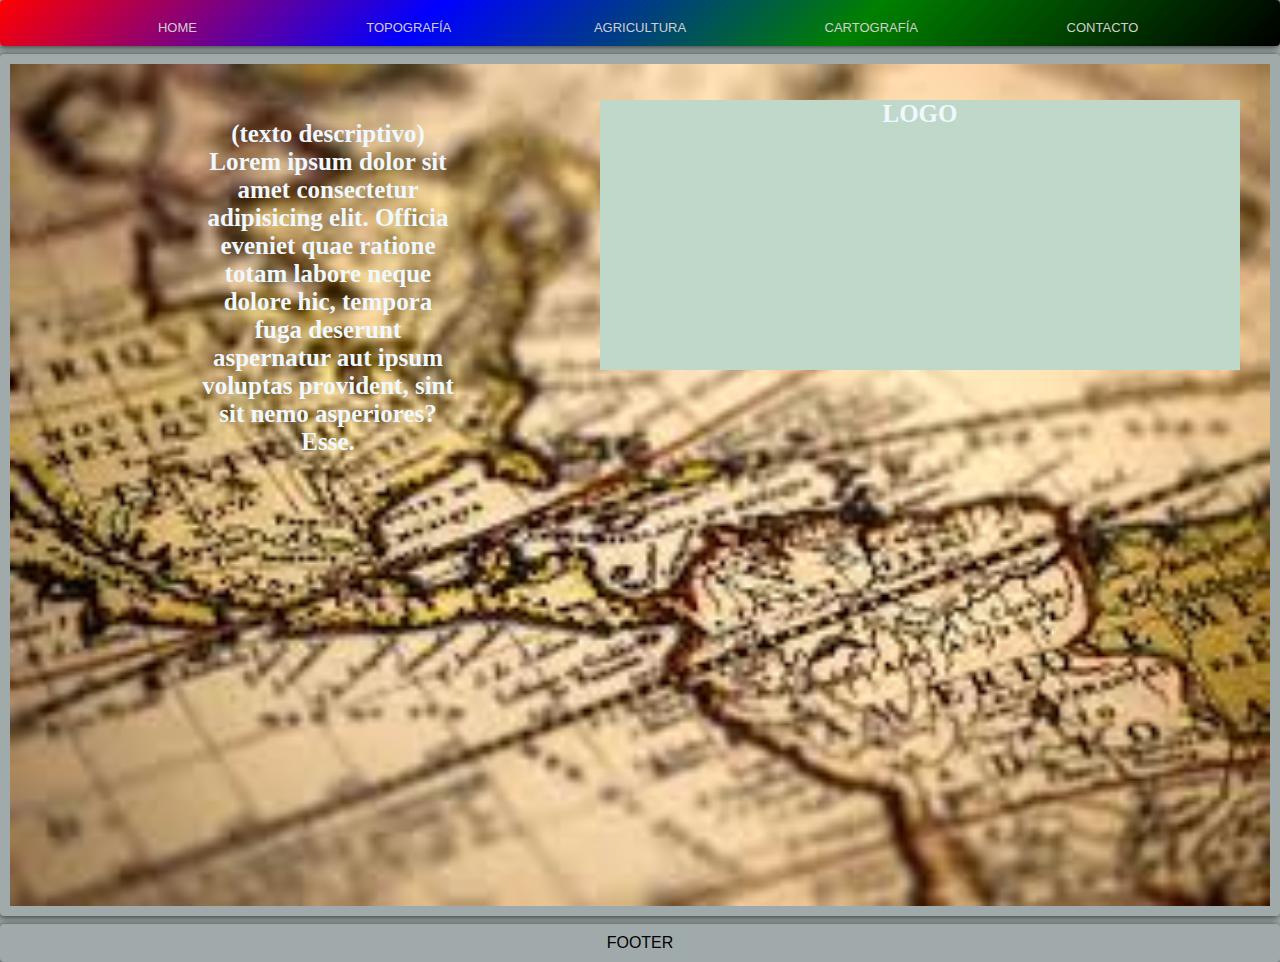
<file: index.htm>
<!DOCTYPE html>
<html lang="en">
<head>
    <meta charset="UTF-8">
    <meta http-equiv="X-UA-Compatible" content="IE=edge">
    <meta name="viewport" content="width=device-width, initial-scale=1.0">
    <link rel="stylesheet" href="estilo.css">
    <link rel="stylesheet" media="(max-width: 700px)" href="estilo.css" />
    <title>Document</title>
</head>
<body class="conteiner">

   <header class="header">
    <nav class="nav">        
        <li>
            <a href="index.html">HOME</a>
            <a href="html/topografia.html">TOPOGRAFÍA</a>
            <a href="html/agricultura.html">AGRICULTURA</a>
            <a href="html/cartografia.html">CARTOGRAFÍA</a>
            <a href="html/contactos.html">CONTACTO</a>
        </li>
    </nav>
   </header>
    <main class="main">
        <img id="img1" src="img/img_mapa.jpg" alt="">
        <div id="descripcion">
            <h1 id="texto">
                (texto descriptivo)
            Lorem ipsum dolor sit amet consectetur adipisicing elit.
            Officia eveniet quae ratione totam labore neque dolore hic,
            tempora fuga deserunt aspernatur aut ipsum voluptas provident, 
            sint sit nemo asperiores? Esse.
        </h1>
        </div>

        </div>
        <div id="logo">
            <!--<img src="img/logo.jpg" alt="">-->
          <h1 id="texto">LOGO</h1>
        </div>
    </main>
    <footer class="footer">FOOTER</footer>
 </div>  
</body>
</html>
</file>
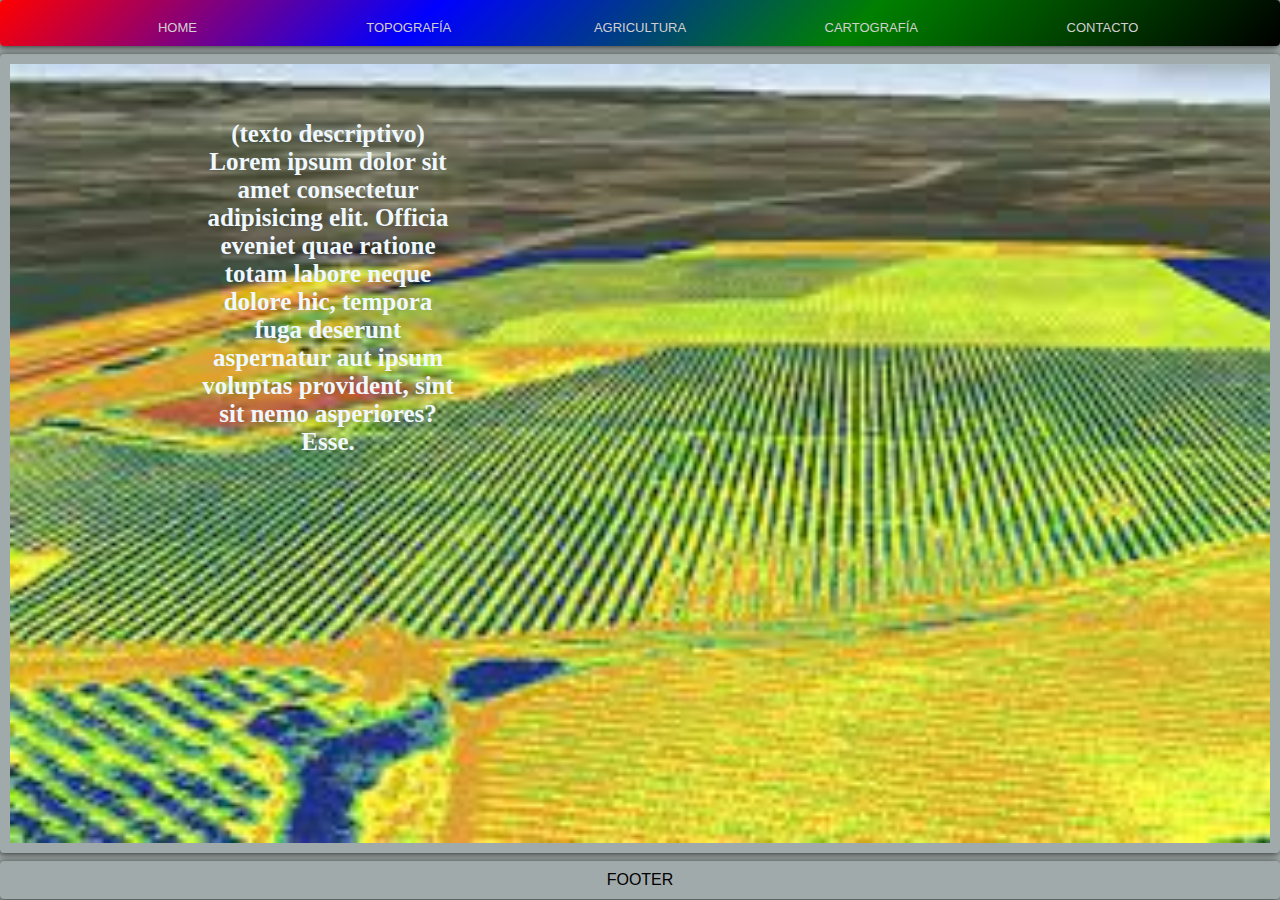
<file: html/agricultura.html>
<!DOCTYPE html>
<html lang="en">
<head>
    <meta charset="UTF-8">
    <meta http-equiv="X-UA-Compatible" content="IE=edge">
    <meta name="viewport" content="width=device-width, initial-scale=1.0">
    <link rel="stylesheet" href="../estilo.css">
    <title>Document</title>
</head>
<body class="conteiner">

    <header class="header">
     <nav class="nav">        
         <li>
             <a href="../index.htm">HOME</a>
             <a href="topografia.html">TOPOGRAFÍA</a>
             <a href="agricultura.html">AGRICULTURA</a>
             <a href="cartografia.html">CARTOGRAFÍA</a>
             <a href="contactos.html">CONTACTO</a>
         </li>
     </nav>
    </header>
     <main class="main">
         <img id="img1" src="../img/img_agri_precision.jpg" alt="">
         <div id="descripcion">
             <h1 id="texto">
                 (texto descriptivo)
             Lorem ipsum dolor sit amet consectetur adipisicing elit.
             Officia eveniet quae ratione totam labore neque dolore hic,
             tempora fuga deserunt aspernatur aut ipsum voluptas provident, 
             sint sit nemo asperiores? Esse.
         </h1>
         </div>
     </main>
     <footer class="footer">FOOTER</footer>
  </div>  
 </body>
</html>
</file>
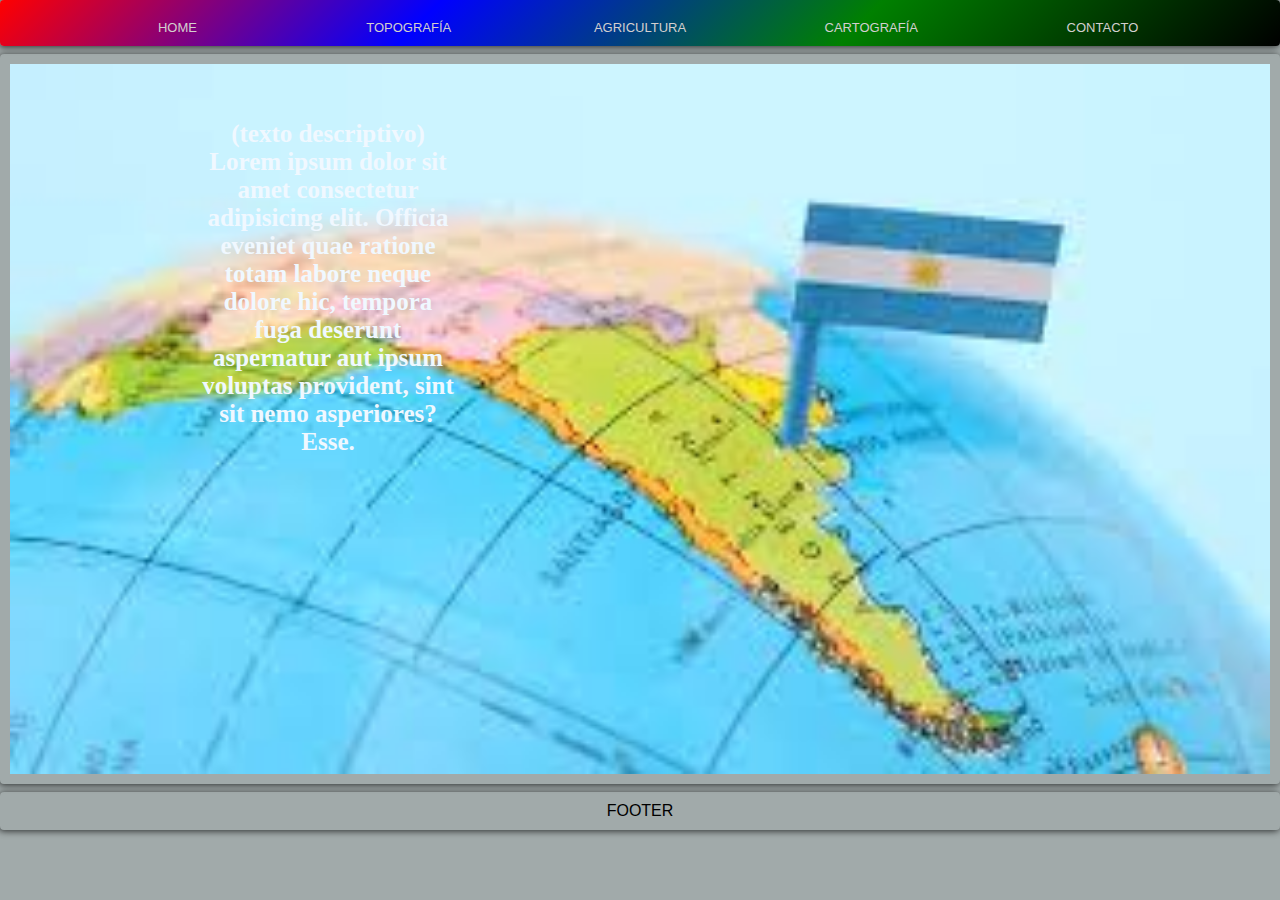
<file: html/cartografia.html>
<!DOCTYPE html>
<html lang="en">
<head>
    <meta charset="UTF-8">
    <meta http-equiv="X-UA-Compatible" content="IE=edge">
    <meta name="viewport" content="width=device-width, initial-scale=1.0">
    <link rel="stylesheet" href="../estilo.css">
    <title>Document</title>
</head>
<body class="conteiner">

    <header class="header">
     <nav class="nav">        
         <li>
             <a href="../index.htm">HOME</a>
             <a href="topografia.html">TOPOGRAFÍA</a>
             <a href="agricultura.html">AGRICULTURA</a>
             <a href="cartografia.html">CARTOGRAFÍA</a>
             <a href="contactos.html">CONTACTO</a>
         </li>
     </nav>
    </header>
     <main class="main">
         <img id="img1" src="../img/catografia.jpg" alt="">
         <div id="descripcion">
             <h1 id="texto">
                 (texto descriptivo)
             Lorem ipsum dolor sit amet consectetur adipisicing elit.
             Officia eveniet quae ratione totam labore neque dolore hic,
             tempora fuga deserunt aspernatur aut ipsum voluptas provident, 
             sint sit nemo asperiores? Esse.
         </h1>
         </div>
     </main>
     <footer class="footer">FOOTER</footer>
  </div>  
 </body>
</html>
</file>
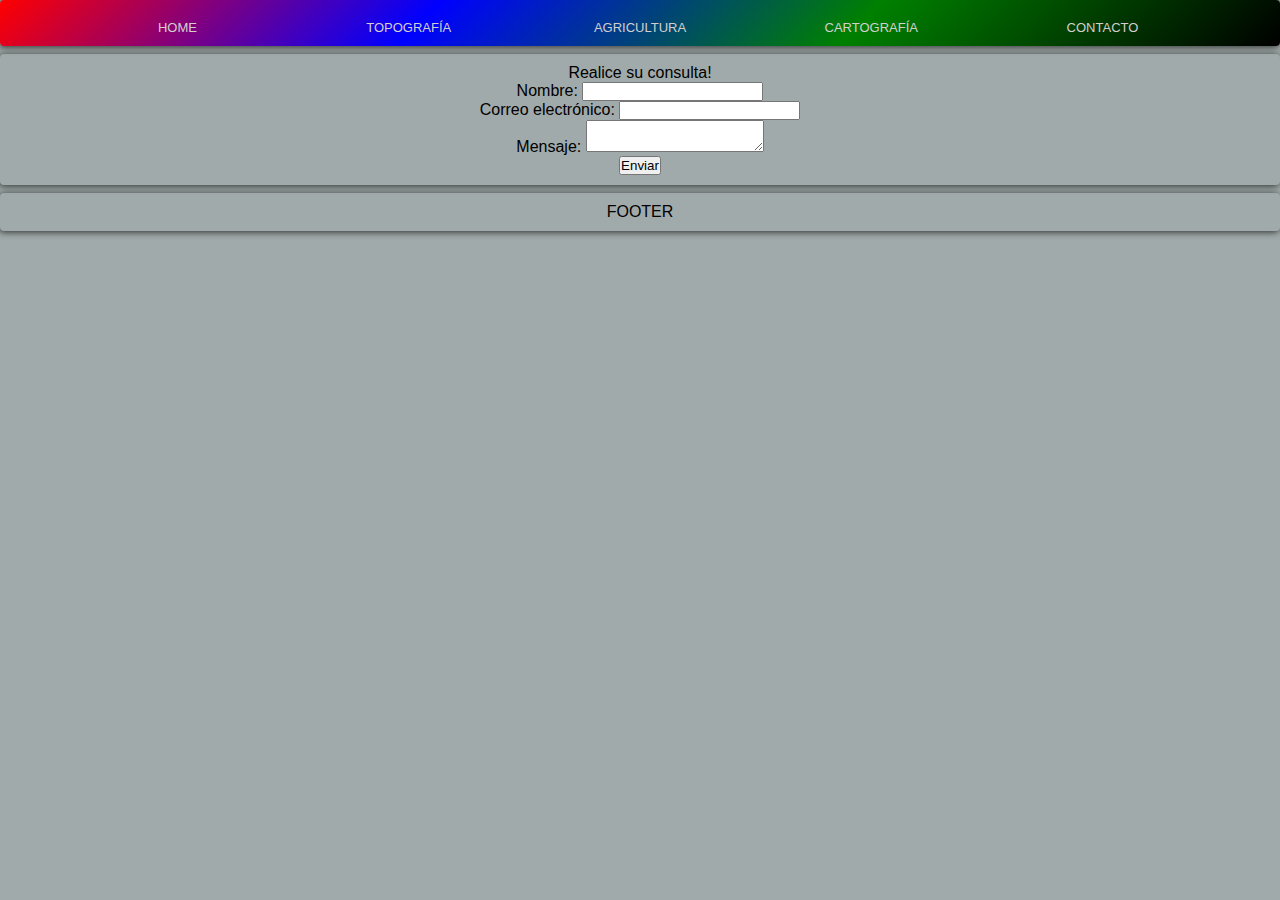
<file: html/contactos.html>
<!DOCTYPE html>
<html lang="en">
<head>
    <meta charset="UTF-8">
    <meta http-equiv="X-UA-Compatible" content="IE=edge">
    <meta name="viewport" content="width=device-width, initial-scale=1.0">
    <link rel="stylesheet" href="../estilo.css">
    <title>Document</title>
</head>
<body class="conteiner">

  <header class="header">
   <nav class="nav">        
       <li>
           <a href="../index.html">HOME</a>
           <a href="topografia.html">TOPOGRAFÍA</a>
           <a href="agricultura.html">AGRICULTURA</a>
           <a href="cartografia.html">CARTOGRAFÍA</a>
           <a href="contactos.html">CONTACTO</a>
       </li>
   </nav>
  </header>
  <main>
    <p>Realice su consulta!</p>
    <form action="" method="">
        <ul>
         <li>
           <label for="name">Nombre:</label>
           <input type="text" id="name" name="user_name">
         </li>
         <li>
           <label for="mail">Correo electrónico:</label>
           <input type="email" id="mail" name="user_mail">
         </li>
         <li>
           <label for="msg">Mensaje:</label>
           <textarea id="msg" name="user_message"></textarea>
         </li>
         <li class="button">
            <button type="submit">Enviar</button>
          </li>
        </ul>
       </form>

</main>
   <footer class="footer">FOOTER</footer>
</div>  
</body>
</html>
</file>
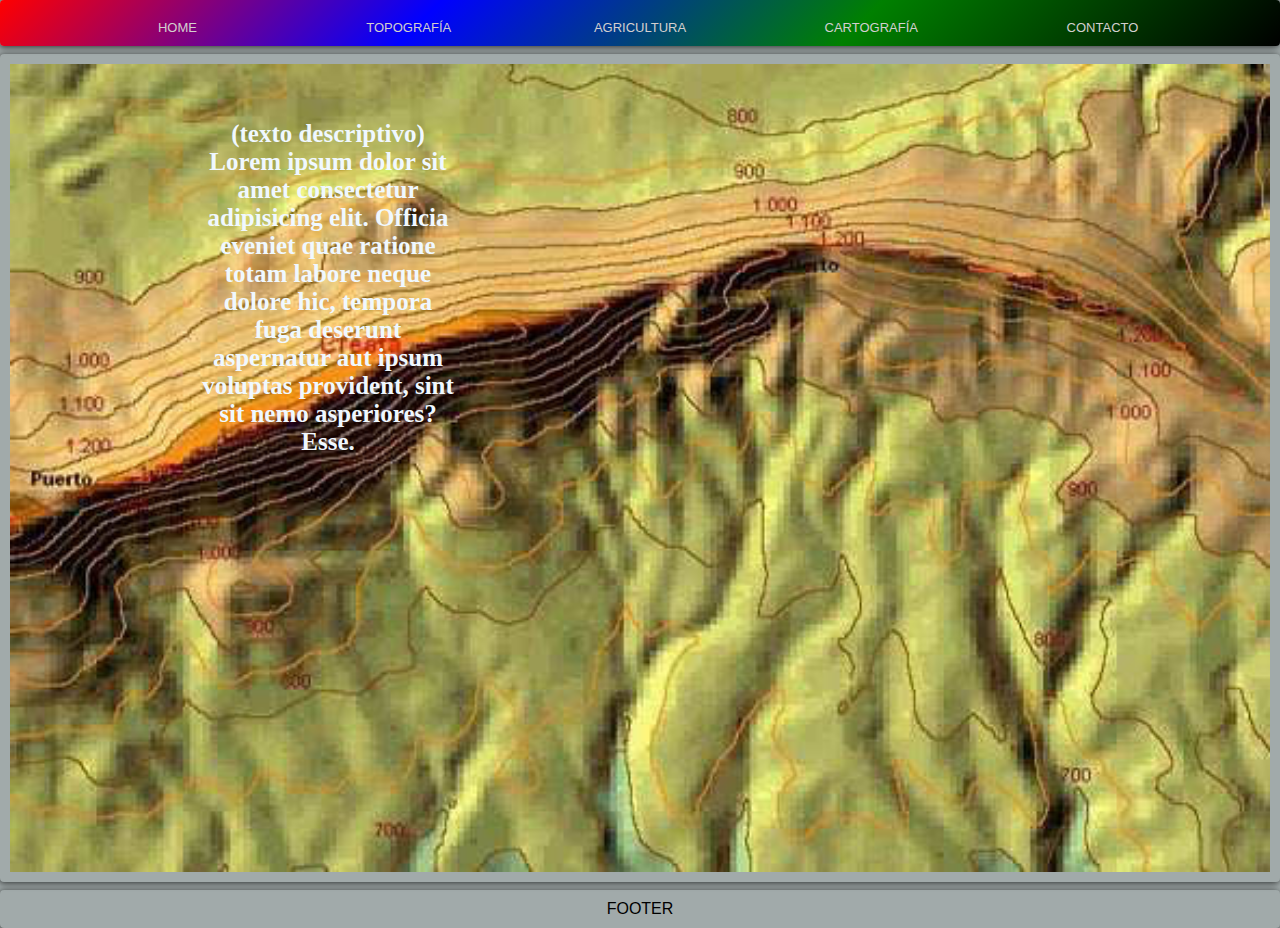
<file: html/topografia.html>
<!DOCTYPE html>
<html lang="en">
<head>
    <meta charset="UTF-8">
    <meta http-equiv="X-UA-Compatible" content="IE=edge">
    <meta name="viewport" content="width=device-width, initial-scale=1.0">
    <link rel="stylesheet" href="../estilo.css">
    <title>Document</title>
</head>
<body class="conteiner">

    <header class="header">
     <nav class="nav">        
         <li>
             <a href="../index.htm">HOME</a>
             <a href="topografia.html">TOPOGRAFÍA</a>
             <a href="agricultura.html">AGRICULTURA</a>
             <a href="cartografia.html">CARTOGRAFÍA</a>
             <a href="contactos.html">CONTACTO</a>
         </li>
     </nav>
    </header>
     <main class="main">
         <img id="img1" src="../img/img_topografia.jpg" alt="">
         <div id="descripcion">
             <h1 id="texto">
                 (texto descriptivo)
             Lorem ipsum dolor sit amet consectetur adipisicing elit.
             Officia eveniet quae ratione totam labore neque dolore hic,
             tempora fuga deserunt aspernatur aut ipsum voluptas provident, 
             sint sit nemo asperiores? Esse.
         </h1>
         </div>
     </main>
     <footer class="footer">FOOTER</footer>
  </div>  
 </body>
</html>
</file>
<file: estilo.css>
*{
    box-sizing: border-box;
    margin: 0;
    padding: 0;
}


body{
    background: rgb(161, 170, 170);
    font-family: Arial, Helvetica, sans-serif;
    min-height: 100%;
}
li{
    list-style: none;
}
a{
    
    height: 100%;
    display:inline-block;
    font-size: 13px;
    text-decoration: none;
    list-style: none;
    color: rgb(211, 207, 207);
    width: 18%;
    font-family:Verdana, Geneva, Tahoma, sans-serif;
    margin-top: 10px;
    transition: .2s ease-in-out all;
    font-weight: 500;
}

a:hover{
    background: #f0f0f0;
}

.conteiner > *{
    box-shadow: -1px 1px 7px 0px rgba(0,0,0, 0.75) ;
    border-radius:4px ;
    padding: 10px;
    text-align: center;
}
.header{
    grid-area: header;
    background:linear-gradient(135deg,red,blue,green,black);
    position: relative;
    animation: cambiar 10s ease-in-out infinite;
}
@keyframes cambiar{
    0% {background-position: 0% 50%;}
    50% {background-position: 100% 50%;}
    100% {background-position: 0% 50%;}
}


.main{
    grid-area: main;
    height: 80 px;
    box-shadow: #272626;
}
.fooder{
    grid-area: fooder;
}
.conteiner{
    display: grid;
    gap: 8px;
    grid-template-areas: 
    "header"
    "main"
    "fooder";
}
#img1{
    width: 100%;
    height: 100%;
}

#descripcion{
    display: inline-block;
    background-color: rgba(250, 248, 248, 0);
    position: absolute;
    height: 30%;
    width: 20%;
    top:120px;
    right: 0px;
    left: 200px;
}

#texto{
    color: aliceblue;
    font-family: Georgia, 'Times New Roman', Times, serif;
    font-size: 25px;
}

#logo{
    display:inline-block;
    background-color: rgb(191, 216, 201);
    position: absolute;
    height: 30%;
    width: 50%;
    top:100px;
    left: 600px;
    right:25px ;
}


@media only screen and (max-width:700px){
    a{
        display: flex;
        text-align:center;
        align-items: center;       
        justify-content: center;
        font-size: 13px;
        text-decoration: none;
        list-style: none;
        color: rgb(214, 207, 207);
        width: 18%;
        font-family:Verdana, Geneva, Tahoma, sans-serif;
        margin-top: 10px;
        margin-left: 40%;
    }
    #descripcion{
        text-align:center;
        align-items: center;       
        justify-content: center;
        background-color: rgba(250, 248, 248, 0);
        position: absolute;
        height: 60%;
        width: 30%;
        top:75%;
        right: 0px;
        left: 30px;
    }
    
    #texto{
        color: rgb(1, 13, 24);
        font-family: Georgia, 'Times New Roman', Times, serif;
        font-size: 10px;
    }
    
    #logo{
        display:inline-block;
        background-color: rgb(191, 216, 201);
        position: absolute;
        height: 30%;
        width: 50%;
        top:290px;
        left: 180px;
        right:25px ;
    }
}
@media only screen and (min-width:700px){}
</file>
